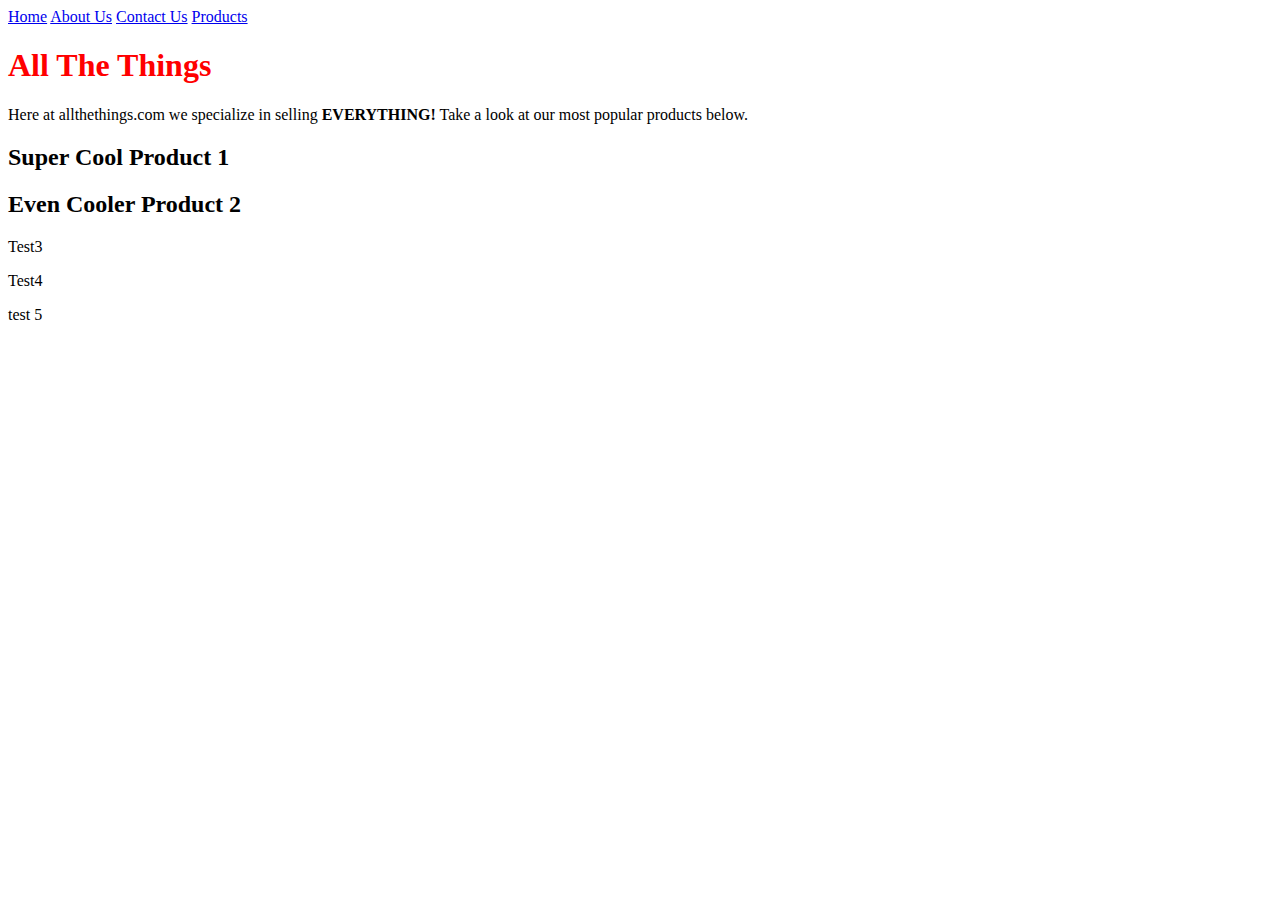
<file: my_website/about-us.html>
<!DOCTYPE html>
<html lang="en">
<head>
    <meta charset="UTF-8">
    <meta name="viewport" content="width=device-width, initial-scale=1.0">


    <link rel="stylesheet" href="css/mywebsite.css">
    <script type="text/javascript" src="javascript/bootstrap.js"></script>
</head>
<body>
    <div class="nav-menu">
        <a href="index.html">Home</a>
        <a href="about-us.html">About Us</a>
        <a href="contact-us.html">Contact Us</a>
        <a href="/products/single-products.html">Products</a>
    </div>
    
    <h1>All The Things</h1>
    <p>Here at allthethings.com we specialize in selling <strong>EVERYTHING!</strong> Take a look at our most popular products below.</p>
    <h2>Super Cool Product 1</h2>
    <h2>Even Cooler Product 2</h2>
        <p>Test3</p>
        <p>Test4</p>
        <p>test 5</p>
</body>
</html>
</file>
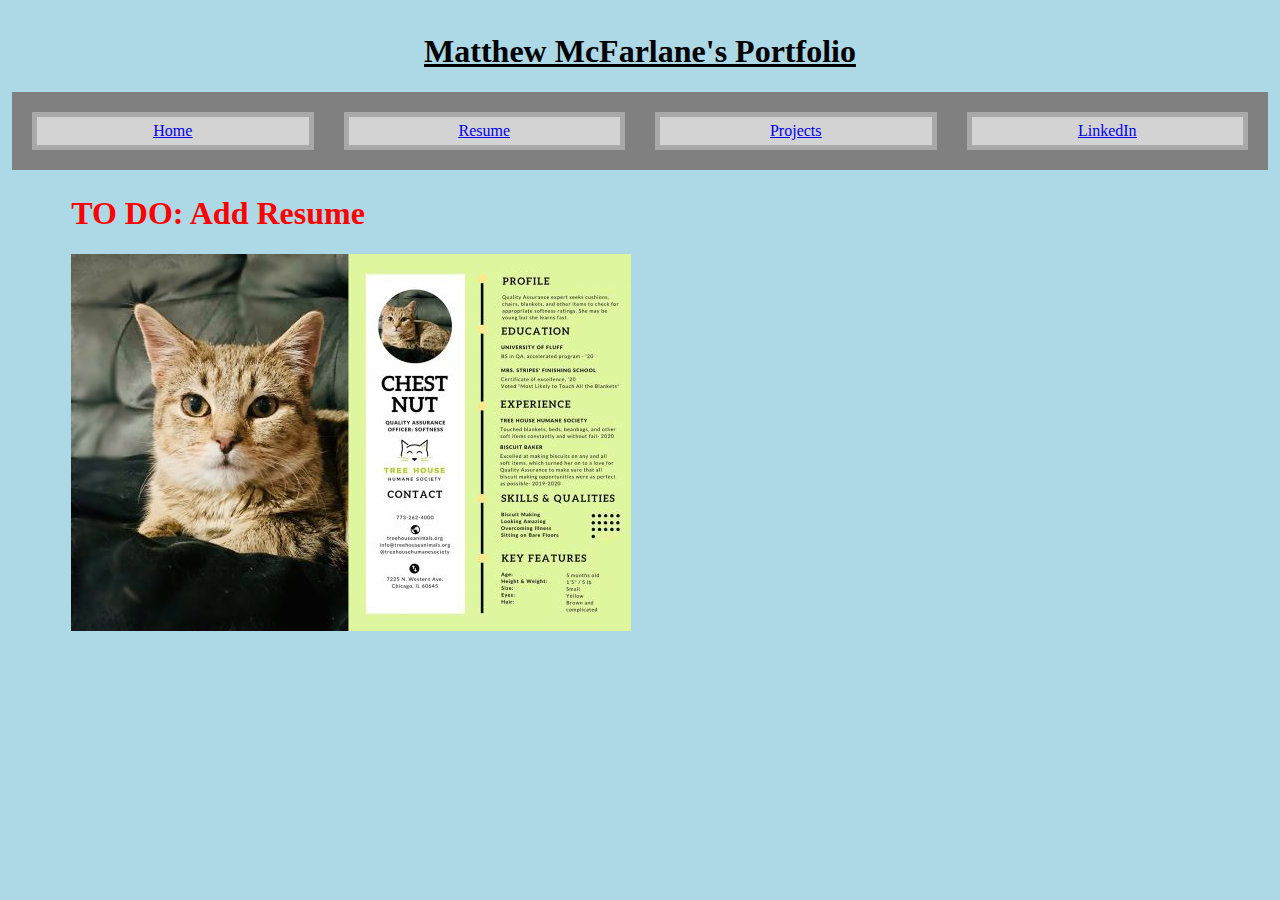
<file: my_website/resume.html>
<!DOCTYPE html>
<html lang="en">
<head>
    <meta charset="UTF-8">
    <meta name="viewport" content="width=device-width, initial-scale=1.0">
    <title>Document</title>
    <link href="https://cdn.jsdelivr.net/npm/bootstrap@5.3.1/dist/css/bootstrap.min.css" rel="stylesheet" integrity="sha384-4bw+/aepP/YC94hEpVNVgiZdgIC5+VKNBQNGCHeKRQN+PtmoHDEXuppvnDJzQIu9" crossorigin="anonymous">
    <script src="https://cdn.jsdelivr.net/npm/bootstrap@5.3.1/dist/js/bootstrap.bundle.min.js" integrity="sha384-HwwvtgBNo3bZJJLYd8oVXjrBZt8cqVSpeBNS5n7C8IVInixGAoxmnlMuBnhbgrkm" crossorigin="anonymous"></script>
  
    <link rel="stylesheet" href="./css/main.css">
</head>
<body>
    <header>
        <h1 class="header">Matthew McFarlane's Portfolio</h1>
        <div class="my-nav-bar">
          <div class="my-nav-link"><a href="index.html">Home</a></div>
          <div class="my-nav-link"><a href="resume.html">Resume</a></div>
          <div class="my-nav-link"><a href="./projects/projects.html">Projects</a></div>
          <div class="my-nav-link"><a target="_blank" href="https://www.linkedin.com/in/matthew-mcfarlane-b568a978">LinkedIn</a></div>
        </div>
      </header>
      <main>
        <h1><strong style="color: red;">TO DO: Add Resume</strong></h1>
        <img src="./media/resumecat.jpg" alt="filler resume pic">
      </main>
</body>
</html>
</file>
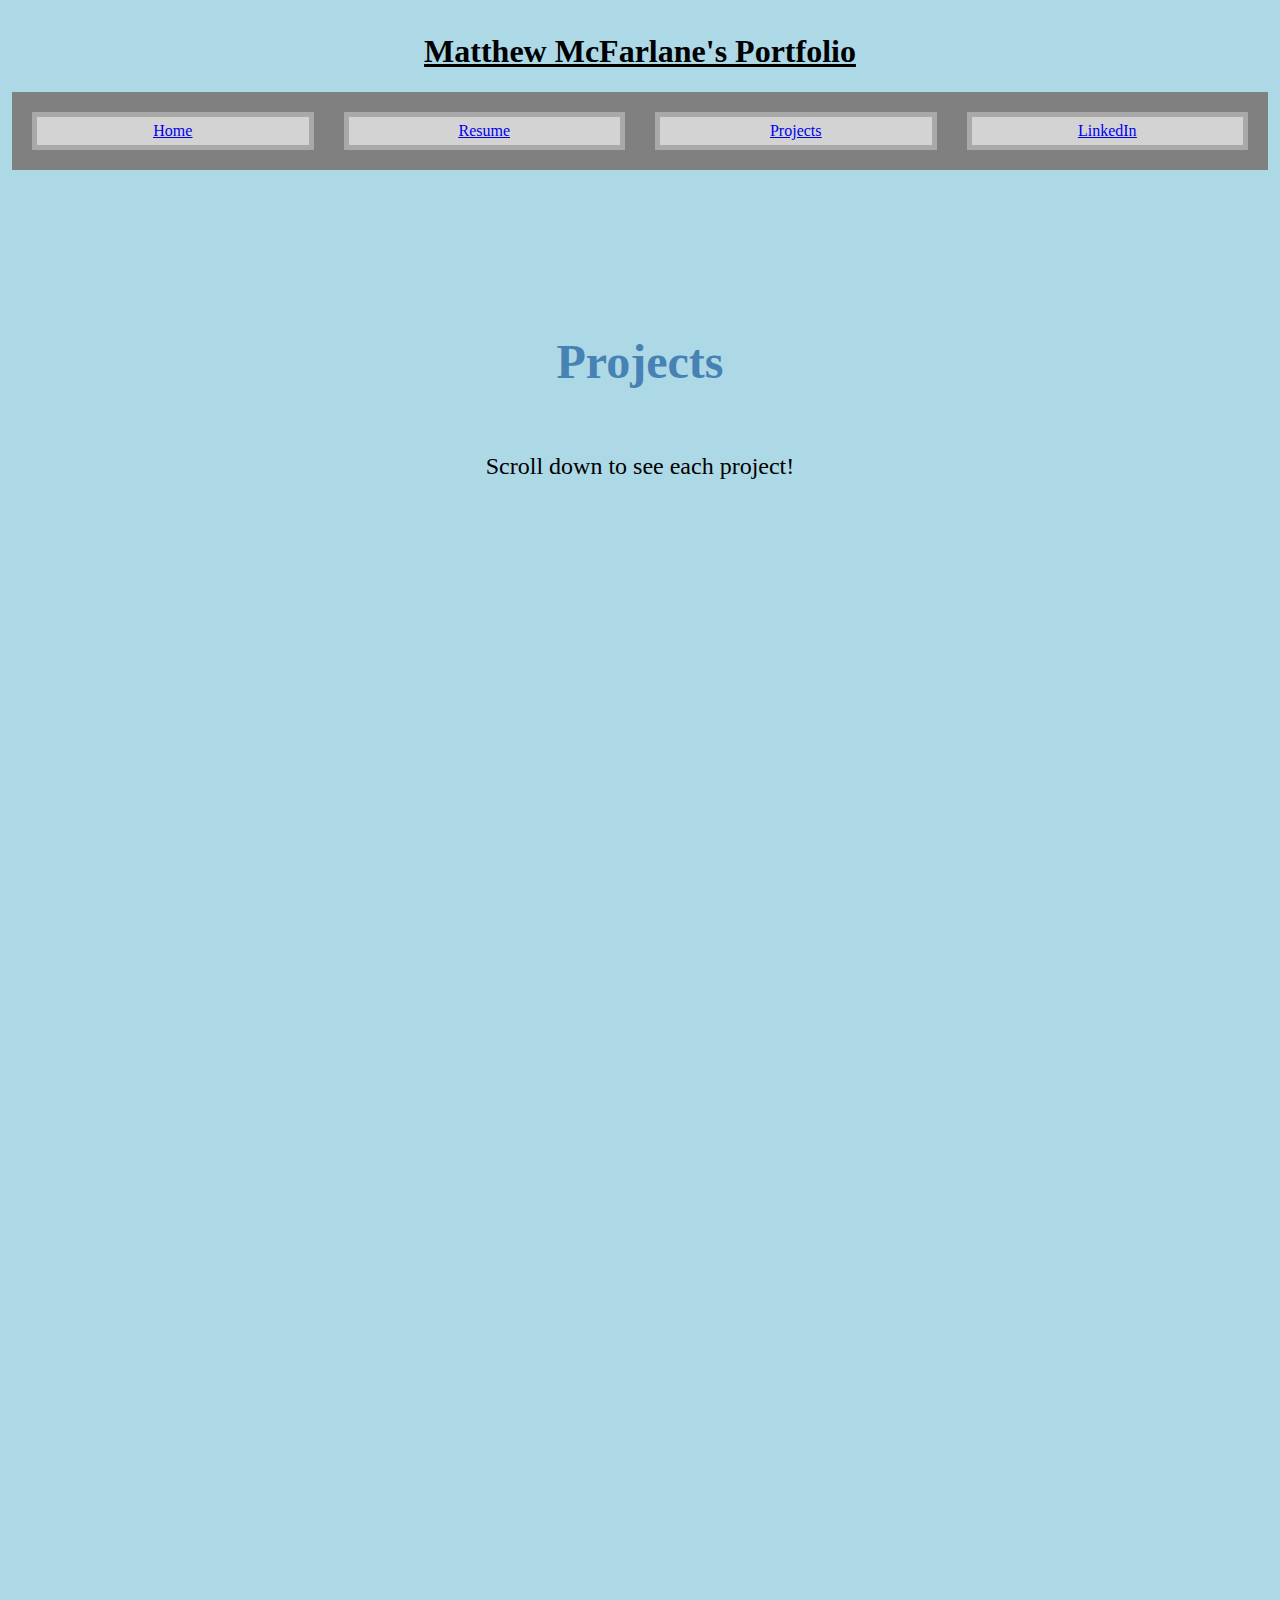
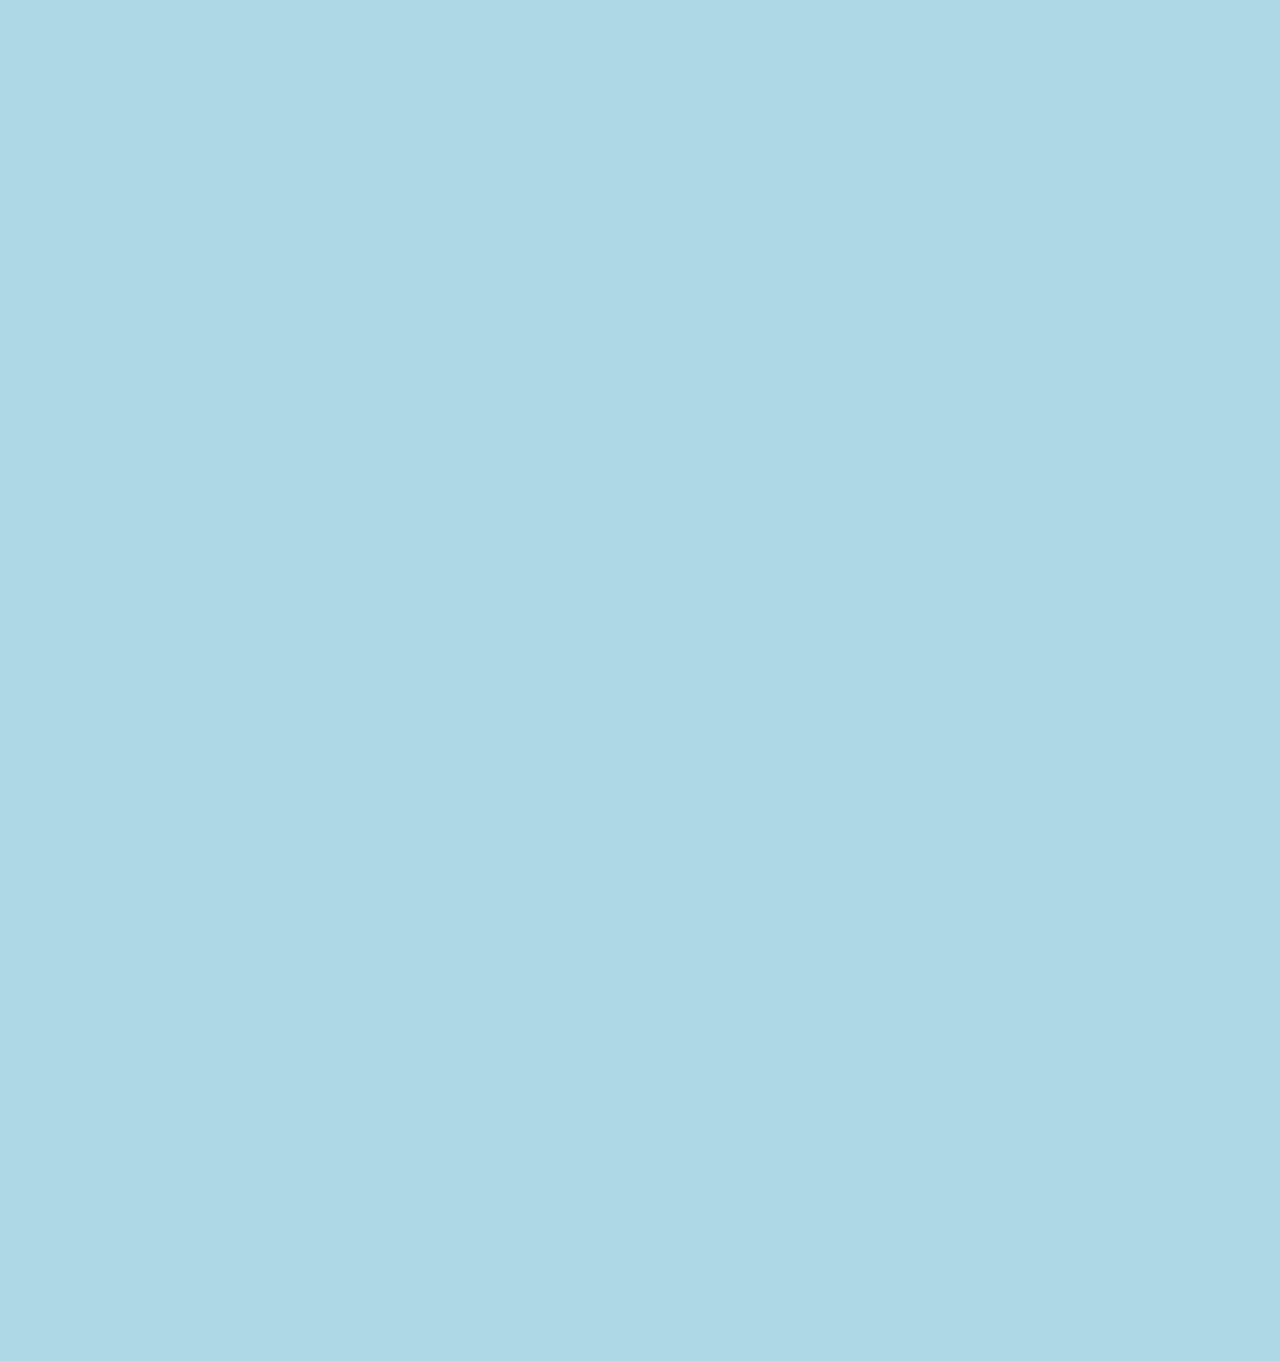
<file: my_website/projects/projects.html>
<!DOCTYPE html>
<html lang="en">
<head>
        <meta charset="UTF-8">
        <meta name="viewport" content="width=device-width, initial-scale=1.0">
      
        <title>Matthew Portfolio</title>
        <meta name="keywords" content="Matthew, Mcfarlane, Matthew McFarlane, Web Developer, Resume, Portfolio">
        <meta name="author" content="Matthew McFarlane">
      
        <!-- Favicon -->
        <link rel="icon" type="image/x-icon" href="Portfolio_Favi.png">
      
        <!-- og tags -->
        <!-- TODO: add site name when I have a domain -->
        <!-- <meta property="og:site_name" content="Matthews Portfolio" />  -->
        <meta property="og:description" content="Showcase of my skills" />
        <meta property="og:title" content="Matthews Portfolio" />
      
        <!-- <link href="https://cdn.jsdelivr.net/npm/bootstrap@5.3.1/dist/css/bootstrap.min.css" rel="stylesheet" integrity="sha384-4bw+/aepP/YC94hEpVNVgiZdgIC5+VKNBQNGCHeKRQN+PtmoHDEXuppvnDJzQIu9" crossorigin="anonymous">
        <script src="https://cdn.jsdelivr.net/npm/bootstrap@5.3.1/dist/js/bootstrap.bundle.min.js" integrity="sha384-HwwvtgBNo3bZJJLYd8oVXjrBZt8cqVSpeBNS5n7C8IVInixGAoxmnlMuBnhbgrkm" crossorigin="anonymous"></script> -->
      
        <link rel="stylesheet" href="../css/main.css">
        <link rel="stylesheet" href="projectsCSS.css">
      
        <!-- Image Slider -->
        <!-- <link rel="stylesheet" href="../css/imageSlider.css"> -->

</head>
<body>
    <header>
        <h1 class="header">Matthew McFarlane's Portfolio</h1>
        <div class="my-nav-bar">
          <div class="my-nav-link"><a href="../index.html">Home</a></div>
          <div class="my-nav-link"><a href="../resume.html">Resume</a></div>
          <div class="my-nav-link"><a href="#">Projects</a></div>
          <div class="my-nav-link"><a target="_blank" href="https://www.linkedin.com/in/matthew-mcfarlane-b568a978">LinkedIn</a></div>
        </div>
      </header>

      <div id="projectSlider">
      <div class="container">
        <section class="item">
          <h2 class="heading">Projects</h2>
          <p class="subheading">Scroll down to see each project!</p>
        </section>
        <section class="item left">
          <div class="item__content">
            <a href="./ageCalculator/ageCalculator.html">
              <h2>Age Calculator</h2>
              <img src="../media/Age Calculator.png" alt="Age Calculator Pic">
            </a>
            <p>Upon entering their birthdate, users receive an instant age calculation on the webpage. This project makes use of HTML forms, includes regex validation, and employs JavaScript functions for date and time calculation.</p>
            <p><a href="https://github.com/MattMcFarlane" target="_blank">View Age Calculator on GitHub</a></p>
          </div>
        </section>
        <section class="item right">
          <div class="item__content">
            <a href="./mathCalculator/mathCalculator.html">
              <h2>Calculator</h2>
              <img src="../media/MathCalculator.png" alt="Calculator Pic">
            </a>
            <p>A calculator app that can add, subtract, multiply, divide, can calculate percentages.</p>
            <p><a href="https://github.com/MattMcFarlane" target="_blank">View Calculator app on GitHub</a></p>
          </div>
        </section>
        <section class="item left">
          <div class="item__content">
            <h2>Element 3</h2>
            <p>Mauris non libero non mauris dapibus hendrerit a ac enim. Sed sed quam malesuada, dignissim metus at, faucibus lacus.</p>
          </div>
        </section>
        <section class="item right">
          <div class="item__content">
            <h2>Element 4</h2>
            <p>Cras non augue nec arcu ultricies viverra eget sit amet neque. Fusce accumsan diam ut malesuada eleifend.</p>
          </div>
        </section>
      </div>
    </div>
      <script src="projectsJS.js"></script>

</body>
</html>
</file>
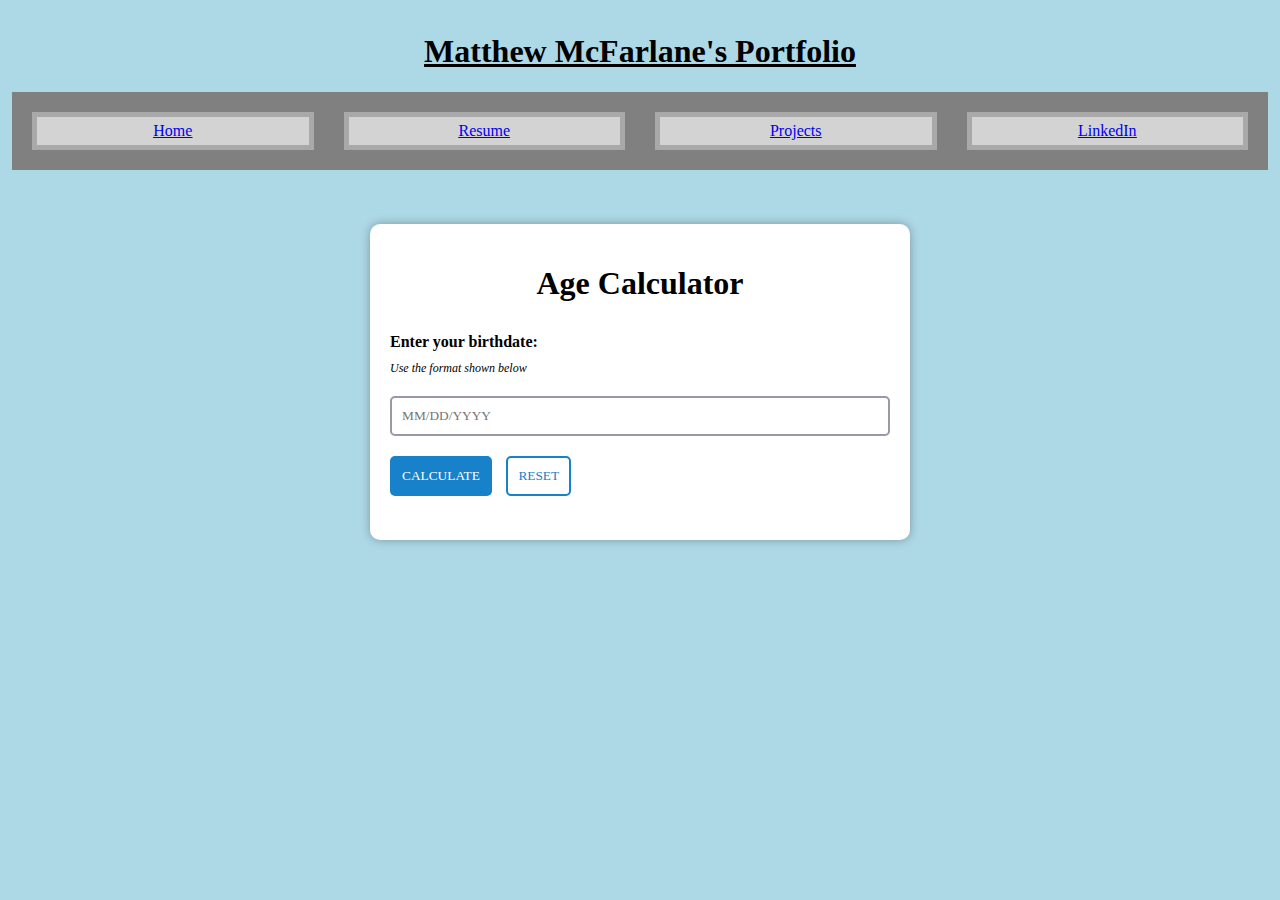
<file: my_website/projects/ageCalculator/ageCalculator.html>
<!DOCTYPE html>
<html lang="en">

<head>

        <meta charset="UTF-8">
        <meta name="viewport" content="width=device-width, initial-scale=1.0">

        <title>Matthew Portfolio</title>
        <meta name="keywords" content="Matthew, Mcfarlane, Matthew McFarlane, Web Developer, Resume, Portfolio">
        <meta name="author" content="Matthew McFarlane">

        <!-- Favicon -->
        <link rel="icon" type="image/x-icon" href="Portfolio_Favi.png">

        <!-- og tags -->
        <!-- TODO: add site name when I have a domain -->

        <!-- <meta property="og:site_name" content="Matthews Portfolio" />  -->
        <meta property="og:description" content="Showcase of my skills" />
        <meta property="og:title" content="Matthews Portfolio" />

        <link rel="stylesheet" href="../../css/main.css">
        <link rel="stylesheet" href="ageCalculator.css">

</head>

<body onload="">
    <header>
        <h1 class="header">Matthew McFarlane's Portfolio</h1>
        <div class="my-nav-bar">
            <div class="my-nav-link"><a href="../../index.html">Home</a></div>
            <div class="my-nav-link"><a href="../../resume.html">Resume</a></div>
            <div class="my-nav-link"><a href="../projects.html">Projects</a></div>
            <div class="my-nav-link"><a target="_blank"
                    href="https://www.linkedin.com/in/matthew-mcfarlane-b568a978">LinkedIn</a></div>
        </div>
    </header>

    <div id="ageCalculator">
        <h1>Age Calculator</h1>
        <form>
            <label for="birthdate">Enter your birthdate:</label>
            <small>Use the format shown below</small>
            <input type="text" id="birthdate" name="birthdate" placeholder="MM/DD/YYYY" required>
            <div class="button-group">
                <button type="submit" class="submit">CALCULATE</button>
                <button type="reset" class="reset">RESET</button>
            </div>
        </form>
        <p id="age"></p>
    </div>

    <script src="ageCalculator.js"></script>
</body>

</html>
</file>
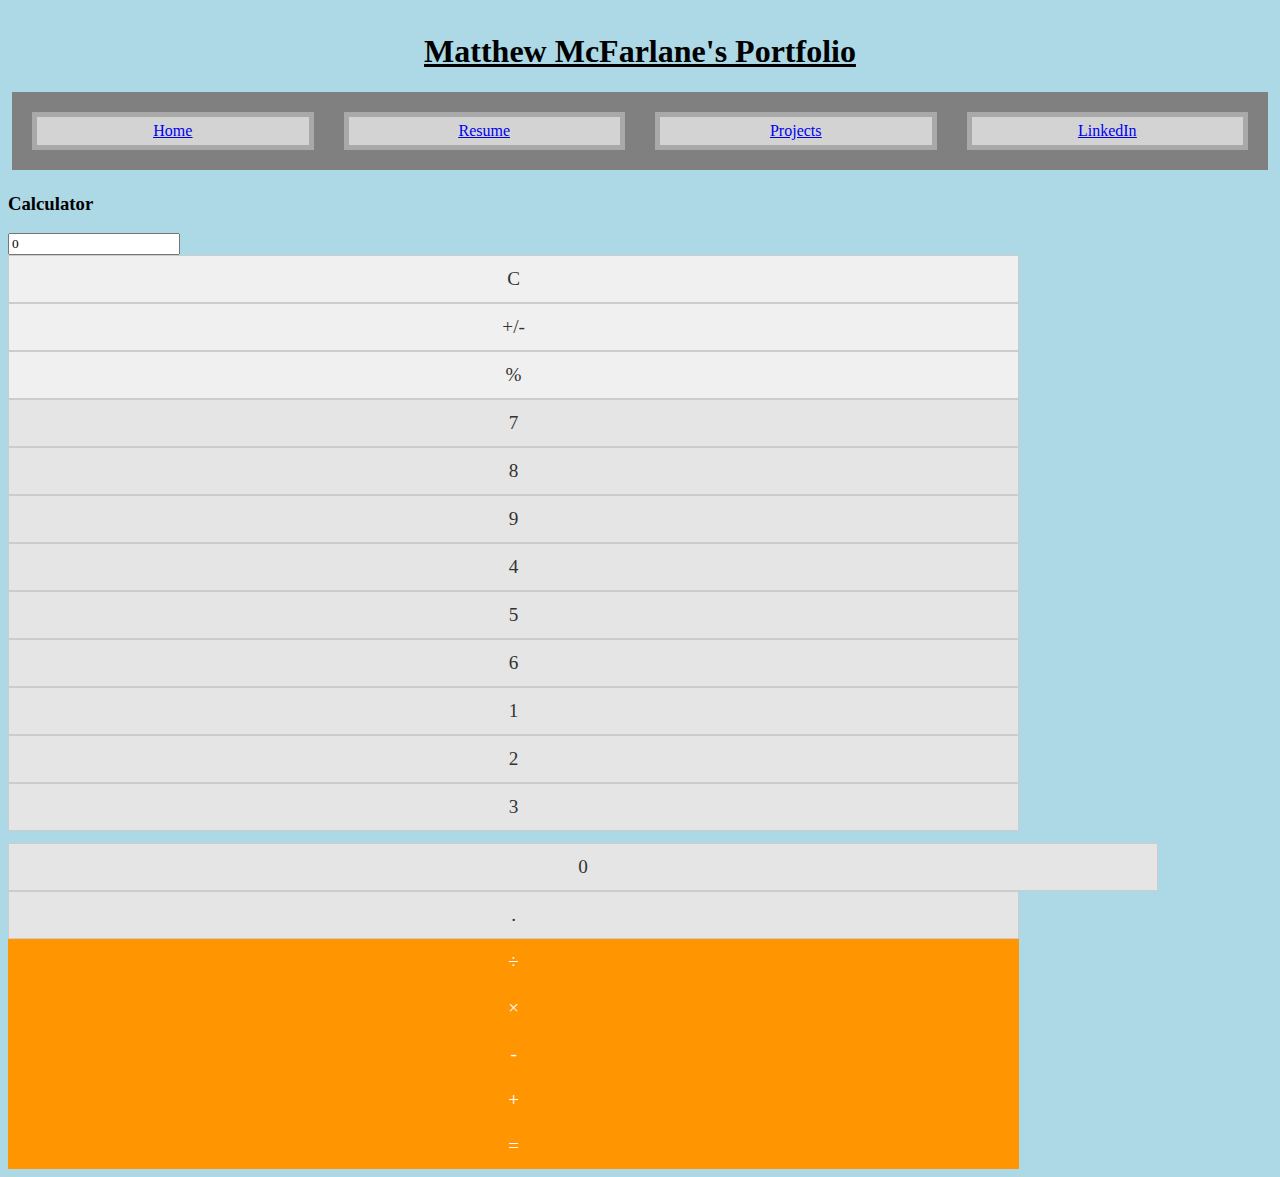
<file: my_website/projects/mathCalculator/mathCalculator.html>
<!DOCTYPE html>
<html lang="en">

<head>

        <meta charset="UTF-8">
        <meta name="viewport" content="width=device-width, initial-scale=1.0">

        <title>Matthew Portfolio</title>
        <meta name="keywords" content="Matthew, Mcfarlane, Matthew McFarlane, Web Developer, Resume, Portfolio">
        <meta name="author" content="Matthew McFarlane">

        <!-- Favicon -->
        <link rel="icon" type="image/x-icon" href="Portfolio_Favi.png">

        <!-- og tags -->
        <!-- TODO: add site name when I have a domain -->

        <!-- <meta property="og:site_name" content="Matthews Portfolio" />  -->
        <meta property="og:description" content="Showcase of my skills" />
        <meta property="og:title" content="Matthews Portfolio" />

        <link rel="stylesheet" href="../../css/main.css">
        <link rel="stylesheet" href="mathCalculator.css">
        <link href="https://cdn.jsdelivr.net/npm/bootstrap@5.0.2/dist/css/bootstrap.min.css" rel="stylesheet" integrity="sha384-EVSTQN3/azprG1Anm3QDgpJLIm9Nao0Yz1ztcQTwFspd3yD65VohhpuuCOmLASjC" crossorigin="anonymous">


</head>

<body onload="">
    <header>
        <h1 class="header">Matthew McFarlane's Portfolio</h1>
        <div class="my-nav-bar">
            <div class="my-nav-link"><a href="../../index.html">Home</a></div>
            <div class="my-nav-link"><a href="../../resume.html">Resume</a></div>
            <div class="my-nav-link"><a href="../projects.html">Projects</a></div>
            <div class="my-nav-link"><a target="_blank"
                    href="https://www.linkedin.com/in/matthew-mcfarlane-b568a978">LinkedIn</a></div>
        </div>
    </header>

    <div id="mathCalculator">
        <div class="container">
            <div class="row justify-content-center">
              <div class="col-md-6">
                <div class="card">
                  <div class="card-header bg-dark text-white">
                    <h3 class="card-title mb-0">Calculator</h3>
                  </div>
                  <div class="card-body">
                    <div class="row mb-2">
                      <div class="col-12">
                        <div class="text-right">
                          <span id="previous-operand"></span>
                          <span id="current-operand"></span>
                        </div>
                        <input type="text" class="form-control" id="display" readonly>
                      </div>
                    </div>
                    <div class="row">
                      <div class="col-9">
                        <div class="row">
                          <div class="col-4">
                            <button class="btn btn-secondary btn-block" id="clear">
                              C
                            </button>
                          </div>
                          <div class="col-4">
                            <button class="btn btn-secondary btn-block" id="sign">
                              +/-
                            </button>
                          </div>
                          <div class="col-4">
                            <button class="btn btn-secondary btn-block" id="percent">
                              %
                            </button>
                          </div>
                        </div>
                        <div class="row mt-2">
                          <div class="col-4">
                            <button class="btn btn-light btn-block" id="seven">
                              7
                            </button>
                          </div>
                          <div class="col-4">
                            <button class="btn btn-light btn-block" id="eight">
                              8
                            </button>
                          </div>
                          <div class="col-4">
                            <button class="btn btn-light btn-block" id="nine">
                              9
                            </button>
                          </div>
                        </div>
                        <div class="row mt-2">
                          <div class="col-4">
                            <button class="btn btn-light btn-block" id="four">
                              4
                            </button>
                          </div>
                          <div class="col-4">
                            <button class="btn btn-light btn-block" id="five">
                              5
                            </button>
                          </div>
                          <div class="col-4">
                            <button class="btn btn-light btn-block" id="six">
                              6
                            </button>
                          </div>
                        </div>
                        <div class="row mt-2">
                          <div class="col-4">
                            <button class="btn btn-light btn-block" id="one">
                              1
                            </button>
                          </div>
                          <div class="col-4">
                            <button class="btn btn-light btn-block" id="two">
                              2
                            </button>
                          </div>
                          <div class="col-4">
                            <button class="btn btn-light btn-block" id="three">
                              3
                            </button>
                          </div>
                        </div>
                        <div id="zero-row" class="row">
                          <div class="col-8">
                            <button class="btn btn-light btn-block" id="zero">
                              0
                            </button>
                          </div>
                          <div class="col-4">
                            <button class="btn btn-light btn-block" id="decimal">
                              .
                            </button>
                          </div>
                        </div>
                      </div>
                      <div class="col-3">
                        <div class="btn-group-vertical" role="group">
                          <button class="btn btn-warning btn-block" id="divide">
                            ÷
                          </button>
                          <button class="btn btn-warning btn-block" id="multiply">
                            ×
                          </button>
                          <button class="btn btn-warning btn-block" id="subtract">
                            -
                          </button>
                          <button class="btn btn-warning btn-block" id="add">
                            +
                          </button>
                          <button class="btn btn-warning btn-block" id="equals">
                            =
                          </button>
                        </div>
                      </div>
                    </div>
                  </div>
                </div>
              </div>
            </div>
          </div>
    </div>

    <script src="mathCalculator.js"></script>
    <script src="https://cdn.jsdelivr.net/npm/bootstrap@5.0.2/dist/js/bootstrap.bundle.min.js" integrity="sha384-MrcW6ZMFYlzcLA8Nl+NtUVF0sA7MsXsP1UyJoMp4YLEuNSfAP+JcXn/tWtIaxVXM" crossorigin="anonymous"></script>

</body>

</html>
</file>
<file: my_website/css/mywebsite.css>
h1{
    color: red;
}
</file>
<file: my_website/css/main.css>
* {
    font-family: Georgia, serif;
  }
  
  body {
    background-color: lightblue !important;
  }
  
  header {
    text-align: center;
    text-decoration: underline;
    background-color: lighterblue;
    padding: 0.25rem;
  }
  
  .my-nav-bar {
    background-color: grey;
    display: grid;
    grid-template-columns: 1fr 1fr 1fr 1fr;
    grid-gap: 30px;
    padding: 20px;
  }
  @media (max-width: 720px) {
    .my-nav-bar {
      grid-template-columns: 1fr 1fr;
    }
  }
  @media (max-width: 360px) {
    .my-nav-bar {
      grid-template-columns: 1fr;
    }
  }
  
  .my-nav-link {
    background-color: lightgrey;
    padding: 5px;
    border: 5px solid darkgrey;
    transition: all 0.5s ease-out;
  }
  
  .my-nav-link:hover {
    transform: scale(1.25);
    transition: all 0.33s ease-out;
  }
  
  main,
  footer {
    margin: 0% 5%;
  }
  
  .content-bio {
    margin: 5px;
    text-indent: 25px;
  }
  
  .profile-img {
    border: 2px solid black;
    display: block;
    margin-left: auto;
    margin-right: auto;
    box-shadow: 10px 5px 5px #660000;
    transition: all 0.5s ease-out;
  }
  
  .profile-img:hover {
    -webkit-transform: scaleX(-1);
    transform: scaleX(-1);
    transition: all 1s ease-out;
  }
</file>
<file: my_website/projects/projectsCSS.css>
@import url('https://fonts.googleapis.com/css2?family=Poppins:ital,wght@0,100;0,200;0,300;0,400;0,500;0,600;0,700;0,800;0,900;1,100;1,200;1,300;1,400;1,500;1,600;1,700;1,800;1,900&display=swap');



/* *, *::before, *::after {
  box-sizing: border-box;
  margin: 0;
  padding: 0;
} */

#projectSlider {
  font-family: "Poppins", sans-serif;
  overflow-x: hidden;
  color: steelblue;
}

#projectSlider .container {
  max-width: 800px;
  margin: 0 auto;
}

#projectSlider .heading {
  font-size: 3rem;
}

#projectSlider .subheading {
  font-size: 1.5rem;
  color: #000;
}

#projectSlider .item {
  display: flex;
  flex-direction: column;
  align-items: center;
  justify-content: center;
  min-height: 50vh;
}

#projectSlider .item:not(:first-child) {
  opacity: 0;
  transition: opacity 0.5s, transform 0.5s;
}

#projectSlider .item__content {
  background-color: steelblue;
  color: #f3f3f3;
  text-align: center;
  padding: 7rem;
  border-radius: 7px;
}

#projectSlider .item > p {
  text-align: center;
}

#projectSlider .left {
  transform-origin: left center;
  transform: translateX(-50%);
}

#projectSlider .right {
  transform-origin: right center;
  transform: translateX(50%);
}

#projectSlider .slide-in {
  opacity: 1 !important;
  transform: translateX(0);
}
</file>
<file: my_website/css/imageSlider.css>
@import url('https://fonts.googleapis.com/css2?family=Poppins:ital,wght@0,100;0,200;0,300;0,400;0,500;0,600;0,700;0,800;0,900;1,100;1,200;1,300;1,400;1,500;1,600;1,700;1,800;1,900&display=swap');


/* .image-slider *, *::before, *::after {
  box-sizing: border-box;
  margin: 0;
  padding: 0;
} */


/* .image-slider {
  font-family: "Poppins", sans-serif;
  background-color: #f0f0f0;
  color: #333;
  transition: all 0.4s ease-in;
} */


.image-slider h1 {
  text-align: center;
  margin-top: 1.25rem;
}


.image-slider {
  display: grid;
  width: 100%;
  place-content: center;
  gap: 1rem;
  text-align: center;
}


/* Write your CSS below */

#slider {
  position: relative;
  margin-left: auto;
  margin-right: auto;
  width: 500px;
  height: 400px;
}

#slider img {
  position: absolute;
  top: 0;
  left: 0;
  width: 100%;
  height: 100%;
  opacity: 0;
  transition: all 1s ease-in-out;
  z-index: 1;
}

#slider img.active {
  opacity: 1;
}

.image-slider button {
  position: absolute;
  top: 50%;
  transform: translateY(-50%);
  border: 3px solid #fff;
  border-radius: 50%;
  width: 70px;
  height: 70px;
  background-color: #717171;
  color: #f1f1f1;
  font-size: 32px;
  font-stretch: condensed;
  cursor: pointer;
  transition: all 200ms ease-in-out;
  z-index: 2;
}
.image-slider button:hover {
  background-color: steelblue;
}

.image-slider button#prev {
  left: -35px;
  padding: 7px 17px 7px 15px;
}

.image-slider button#next {
  right: -35px;
  padding: 7px 15px 7px 17px;
}
</file>
<file: my_website/projects/ageCalculator/ageCalculator.css>
/* *, *::before, *::after {
    box-sizing: border-box;
    margin: 0;
    padding: 0;
  } */
  
  

  
  
  #ageCalculator {
    margin: 3.13rem auto;
    max-width: 31.25rem;
    background-color: #fff;
    padding: 1.25rem;
    border-radius: 10px;
    box-shadow: 0 0 10px rgba(0, 0, 0, 0.3);
  }
  
  
  #ageCalculator h1 {
    text-align: center;
    margin-bottom: 1.9rem;
  }
  
  
  #ageCalculator form {
    display: flex;
    flex-direction: column;
  }
  
  
  #ageCalculator label {
    margin-bottom: 0.63rem;
    font-weight: bold;
  }
  
  
  #ageCalculator small {
    font-style: italic;
    font-size: 0.75rem;
  }
  
  
  #ageCalculator input {
    padding: 0.63rem;
    margin-bottom: 1.25rem;
    margin-top: 1.25rem;
    border-radius: 5px;
    border: 2px solid #9898ab;
  }
  
  
  #ageCalculator .button-group {
    display: flex;
    align-items: center;
    width: 100%;
    gap: 0.9rem;
  }
  
  
  #ageCalculator button {
    color: white;
    border: none;
    border: 2px solid #1781c9;
    border-radius: 5px;
    padding: 0.63rem;
    cursor: pointer;
  }
  
  
  #ageCalculator .submit {
    background-color: #1781c9;
  }
  
  
  #ageCalculator .reset {
    background-color: white;
    color: #1781c9;
  }
  
  
  #ageCalculator .submit:hover {
    background-color: #1774b3;
    border-color: #1774b3;
  }
  
  
  #ageCalculator .reset:hover {
    border-color: #1774b3;
    color: #1774b3;
  }
  
  
  #ageCalculator #age {
    text-align: center;
    font-size: 1.5rem;
    margin-top: 1.25rem;
  }
</file>
<file: my_website/projects/mathCalculator/mathCalculator.css>
.container {
    min-height: 80vh;
    margin-block: 0;
    display: flex;
    align-items: center;
  }
  
  .container > .row {
    flex-basis: 100%;
  }
  .card-body {
    padding: 0;
  }
  
  .btn {
    font-size: 1.2rem;
    padding: 0.75rem 1rem;
  }
  
  .btn-secondary {
    background-color: #f0f0f0;
    color: #333;
    border: 1px solid #ccc;
  }
  
  .btn-light {
    background-color: #e5e5e5;
    color: #333;
    border: 1px solid #ccc;
  }
  
  .btn-warning {
    background-color: #ff9500;
    color: #fff;
    border: none;
  }
  
  .btn-block {
    width: 80%;
  }
  
  #zero-row {
    margin-top: 0.7rem;
  }
  
  .btn-block#zero {
    width: 91%;
  }
  
  .btn-group {
    display: flex;
  }
  
  .btn-group-vertical {
    gap: 0.5235rem;
    width: 80%;
  }
  
  .btn-group-vertical > * {
    width: 100%;
  }
</file>
